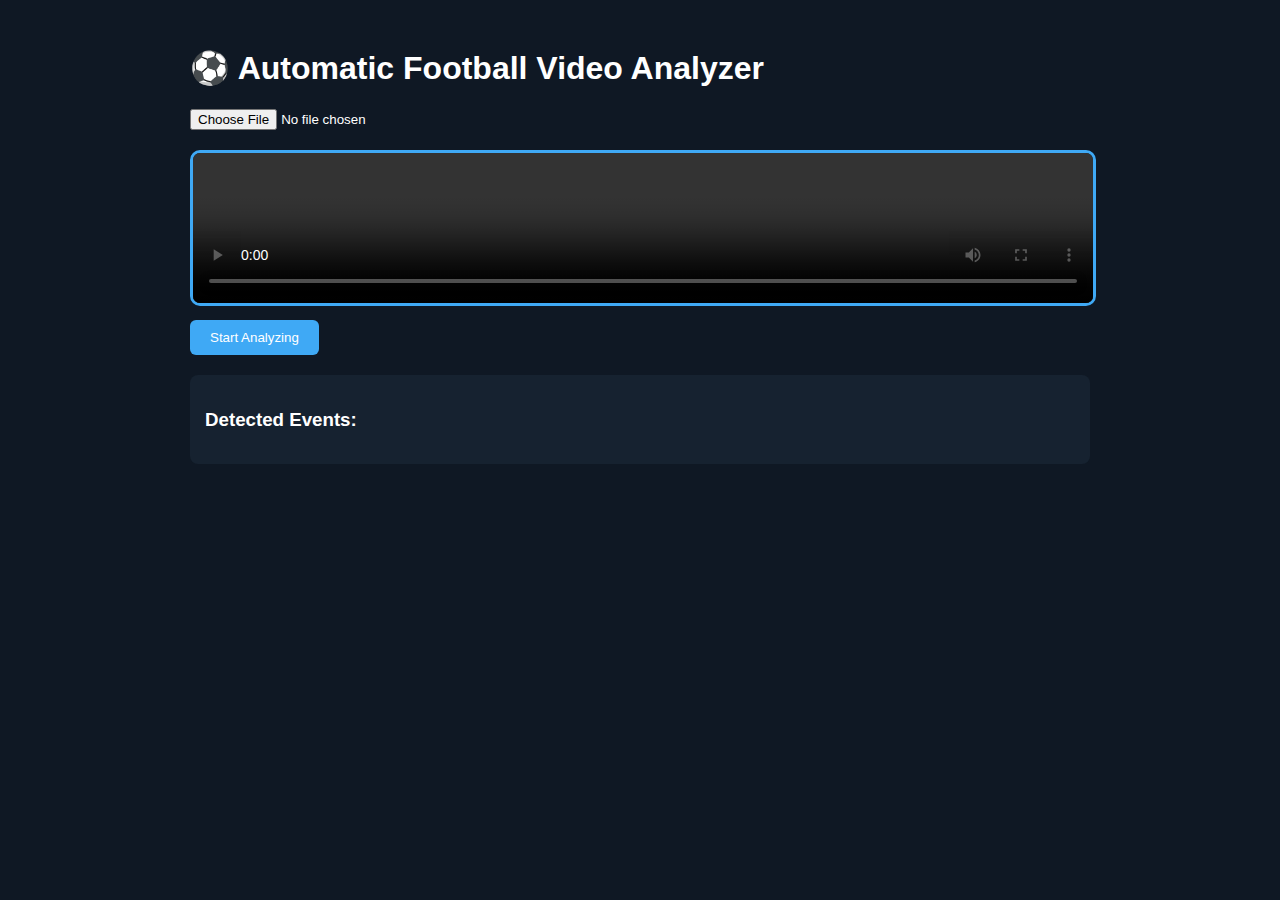
<file: index.html>
<!DOCTYPE html>
<html lang="en">

<head>
    <meta charset="UTF-8">
    <title>Football Video Analyzer</title>

    <style>
        body {
            background: #0f1824;
            color: white;
            font-family: Arial;
            padding: 20px;
        }
        
        .container {
            max-width: 900px;
            margin: auto;
        }
        
        video {
            width: 100%;
            border: 3px solid #3fa9f5;
            border-radius: 10px;
            margin-top: 20px;
        }
        
        .events {
            margin-top: 20px;
            padding: 15px;
            background: #162230;
            border-radius: 8px;
        }
        
        .event-item {
            background: #233040;
            padding: 10px;
            margin-top: 10px;
            border-radius: 6px;
            border-left: 4px solid #3fa9f5;
        }
        
        .screenshot {
            width: 160px;
            border-radius: 6px;
            margin-top: 5px;
            border: 2px solid #3fa9f5;
        }
        
        button {
            padding: 10px 20px;
            background: #3fa9f5;
            color: #fff;
            border: none;
            border-radius: 6px;
            cursor: pointer;
            margin-top: 10px;
        }
        
        button:hover {
            background: #5fc3ff;
        }
    </style>
</head>

<body>
    <div class="container">
        <h1>⚽ Automatic Football Video Analyzer</h1>

        <input type="file" id="videoInput" accept="video/*"><br>

        <video id="video" controls></video>

        <button onclick="startAnalysis()">Start Analyzing</button>

        <div class="events" id="eventsList">
            <h3>Detected Events:</h3>
        </div>
    </div>

    <script>
        let video = document.getElementById("video");
        let eventsList = document.getElementById("eventsList");

        let goalkeeperColor = "yellow"; // demo logic
        let eventCounter = 0;

        // Load video
        document.getElementById("videoInput").addEventListener("change", function() {
            let file = this.files[0];
            if (file) {
                video.src = URL.createObjectURL(file);
            }
        });

        // MAIN FUNCTION
        function startAnalysis() {
            if (!video.src) {
                alert("Please upload a video first!");
                return;
            }

            let interval = 2000; // scan every 2 seconds
            let duration = video.duration * 1000;

            let t = 0;
            let scanner = setInterval(() => {
                if (t >= duration) {
                    clearInterval(scanner);
                    alert("Analysis completed!");
                    return;
                }

                video.currentTime = t / 1000;

                // Simulate detection
                simulateDetection(video.currentTime);

                t += interval;

            }, interval);
        }

        // DEMO: Random event generator
        function simulateDetection(time) {

            // 30% chance of event
            if (Math.random() < 0.7) return;

            let eventType = Math.random() < 0.5 ? "Handball" : "Foul";

            // Ignore goalkeeper handball
            if (eventType === "Handball" && goalkeeperColor === "yellow") {
                console.log("Goalkeeper hand ignored.");
                return;
            }

            createScreenshot(eventType, time);
        }

        function createScreenshot(eventType, time) {
            let canvas = document.createElement("canvas");
            let ctx = canvas.getContext("2d");

            canvas.width = video.videoWidth;
            canvas.height = video.videoHeight;

            ctx.drawImage(video, 0, 0, canvas.width, canvas.height);

            let imageURL = canvas.toDataURL("image/png");

            eventCounter++;

            // Add to event list
            let div = document.createElement("div");
            div.className = "event-item";
            div.innerHTML = `
        <b>${eventCounter}. ${eventType}</b><br>
        Time: ${time.toFixed(2)} seconds<br>
        <img src="${imageURL}" class="screenshot">
    `;
            eventsList.appendChild(div);
        }
    </script>
</body>

</html>
</file>
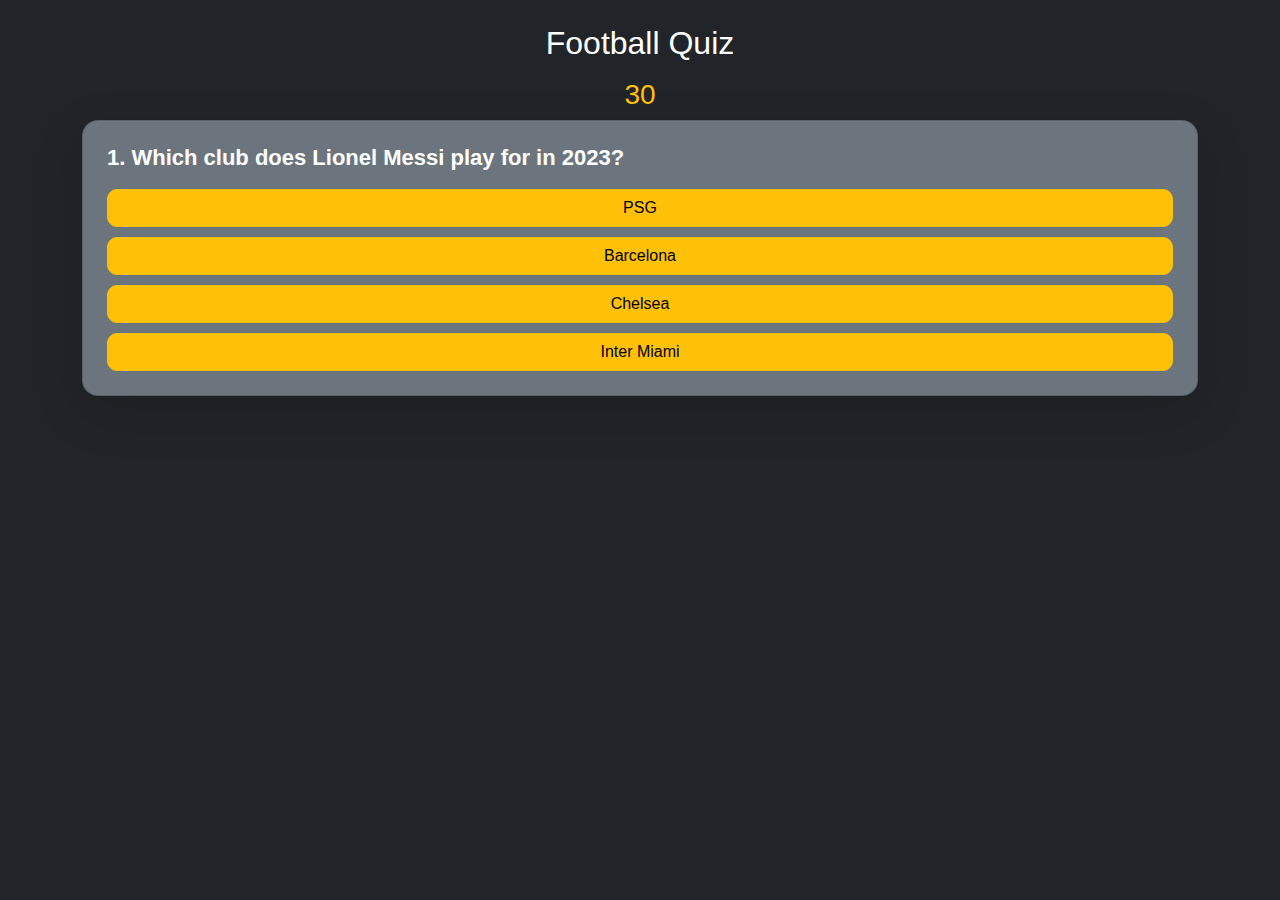
<file: quiz.html>
<!DOCTYPE html>
<html lang="en">

<head>
    <meta charset="UTF-8">
    <meta name="viewport" content="width=device-width, initial-scale=1.0">
    <title>Football Quiz</title>
    <link href="https://cdn.jsdelivr.net/npm/bootstrap@5.3.2/dist/css/bootstrap.min.css" rel="stylesheet">
    <link rel="stylesheet" href="style.css">
</head>

<body class="bg-dark text-white">

    <div class="container py-4">
        <h2 class="text-center mb-3">Football Quiz</h2>
        <h5 id="timer" class="text-center text-warning fs-3">30</h5>

        <div id="quizBox" class="card bg-secondary text-white p-4 shadow-lg"></div>
    </div>

    <script src="script.js"></script>
</body>

</html>
</file>
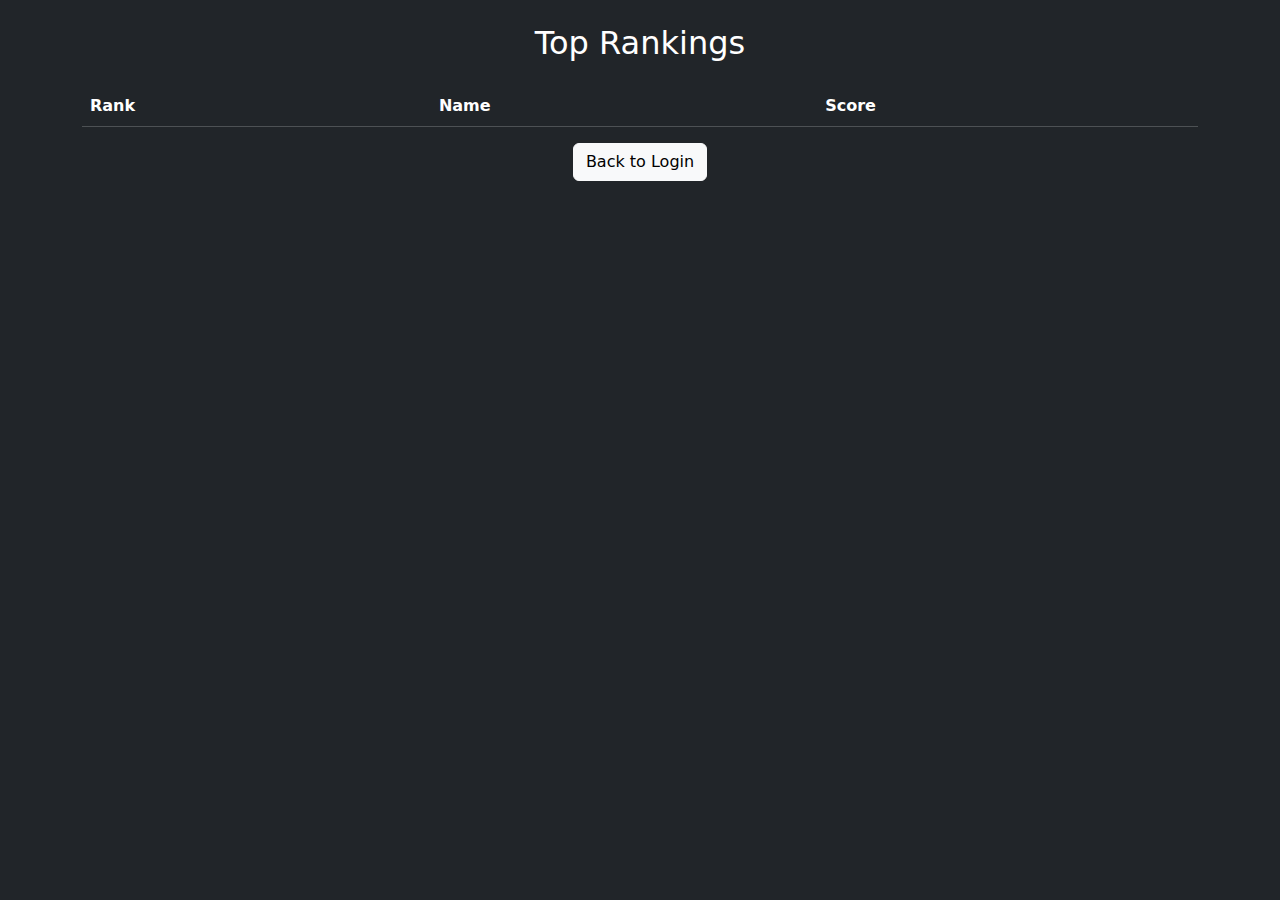
<file: ranking.html>
<!DOCTYPE html>
<html lang="en">

<head>
    <meta charset="UTF-8">
    <meta name="viewport" content="width=device-width, initial-scale=1.0">
    <title>Ranking</title>
    <link href="https://cdn.jsdelivr.net/npm/bootstrap@5.3.2/dist/css/bootstrap.min.css" rel="stylesheet">
</head>

<body class="bg-dark text-white">

    <div class="container py-4">
        <h2 class="text-center">Top Rankings</h2>

        <table class="table table-dark table-striped mt-4">
            <thead>
                <tr>
                    <th>Rank</th>
                    <th>Name</th>
                    <th>Score</th>
                </tr>
            </thead>
            <tbody id="rankBody"></tbody>
        </table>

        <div class="text-center">
            <a href="index.html" class="btn btn-light">Back to Login</a>
        </div>
    </div>

    <script src="script.js"></script>
</body>

</html>
</file>
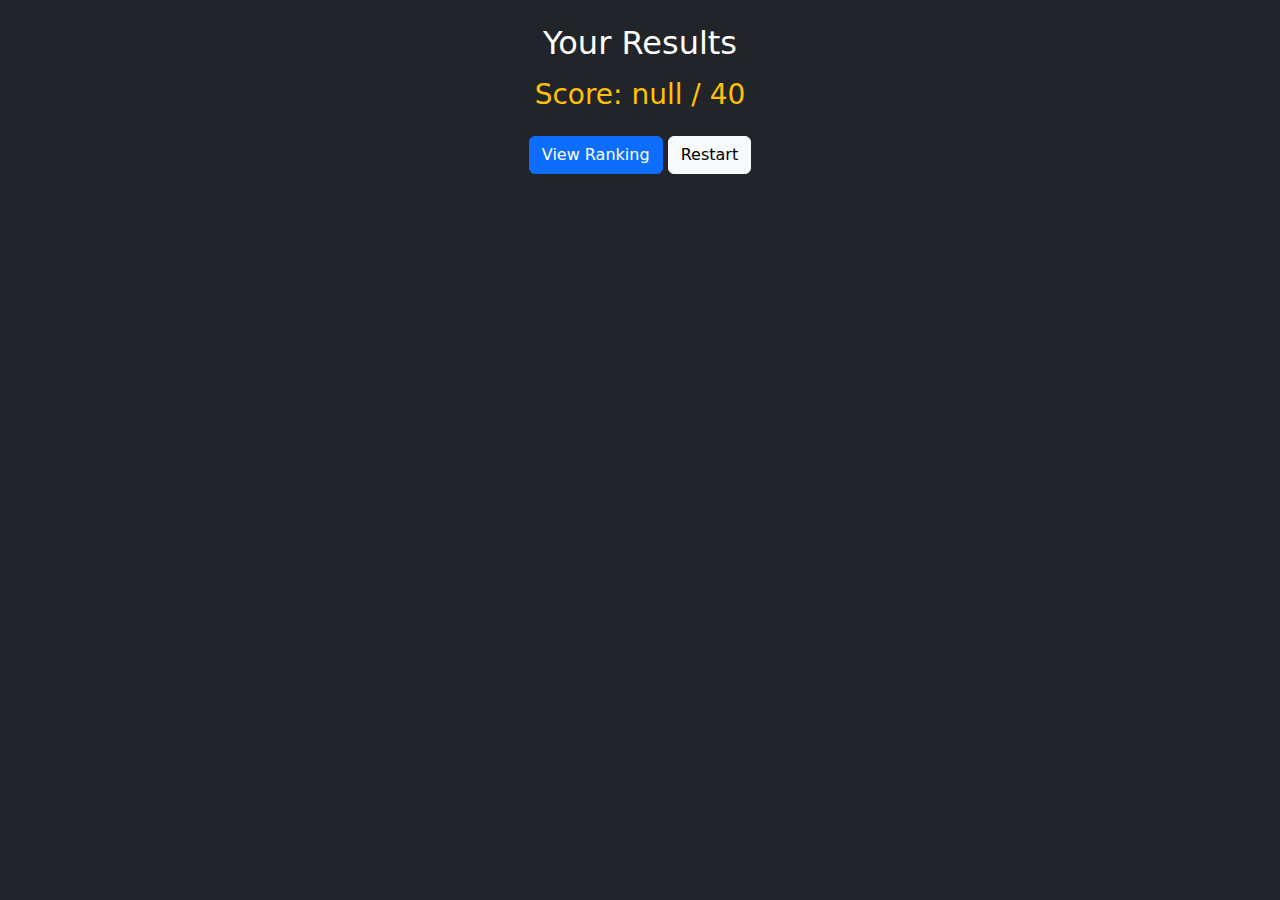
<file: result.html>
<!DOCTYPE html>
<html lang="en">

<head>
    <meta charset="UTF-8">
    <meta name="viewport" content="width=device-width, initial-scale=1.0">
    <title>Quiz Result</title>
    <link href="https://cdn.jsdelivr.net/npm/bootstrap@5.3.2/dist/css/bootstrap.min.css" rel="stylesheet">
</head>

<body class="bg-dark text-white">

    <div class="container py-4">
        <h2 class="text-center">Your Results</h2>

        <h3 id="score" class="text-center text-warning mt-3"></h3>

        <div id="answers" class="mt-4"></div>

        <div class="text-center mt-4">
            <a href="ranking.html" class="btn btn-primary">View Ranking</a>
            <a href="index.html" class="btn btn-light">Restart</a>
        </div>
    </div>

    <script src="script.js"></script>
</body>

</html>
</file>
<file: style.css>
body {
    font-family: Arial, sans-serif;
}

.card {
    border-radius: 16px;
}

.btn {
    border-radius: 10px;
}

#quizBox h4 {
    font-size: 22px;
    font-weight: bold;
}

.option-btn {
    margin-top: 10px;
    width: 100%;
    border-radius: 10px;
}
</file>
